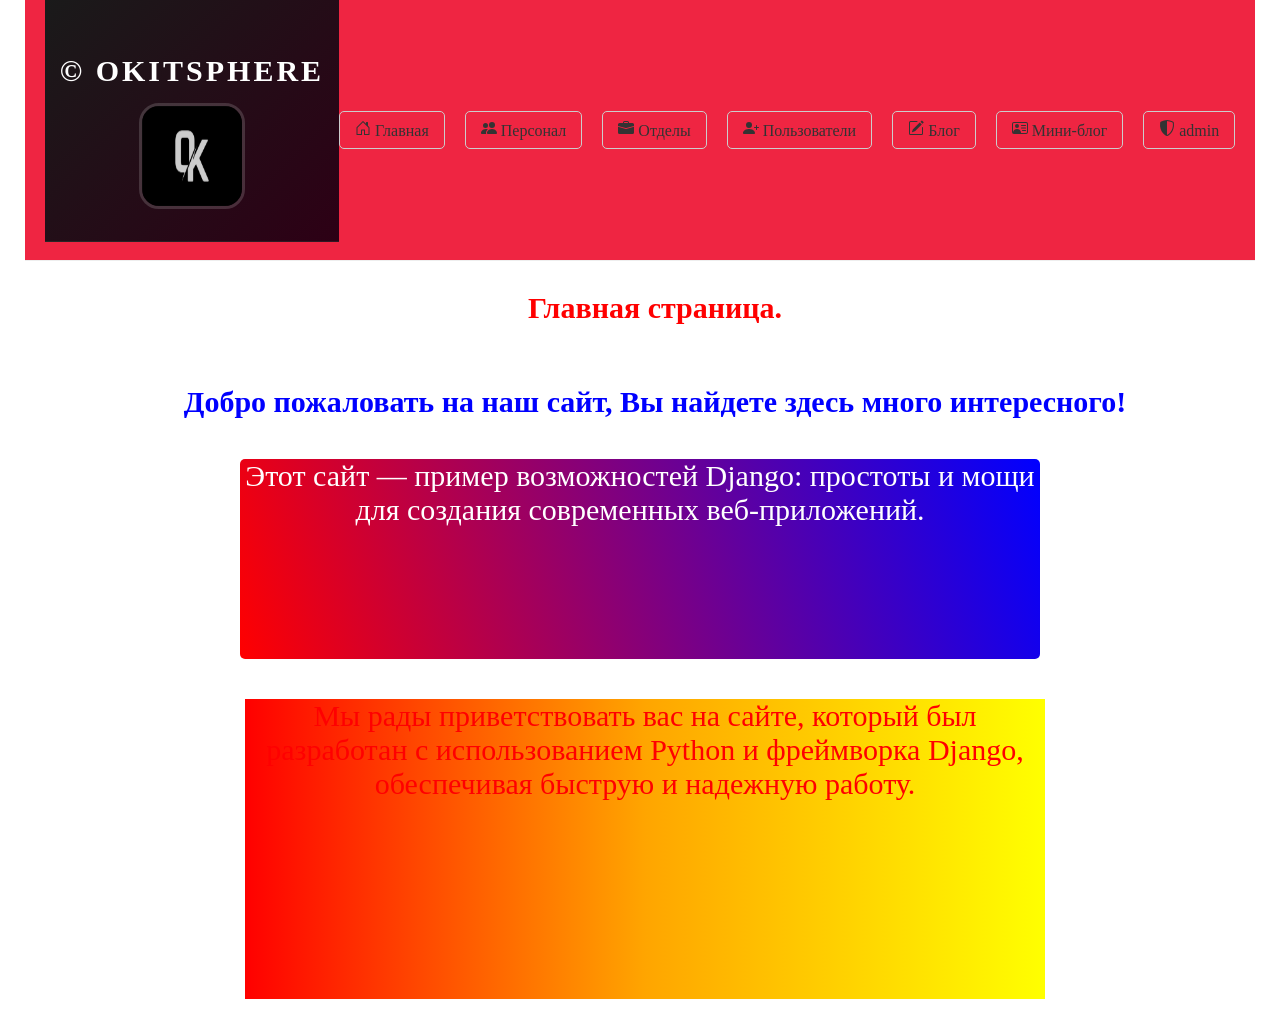
<file: hall.html>
<!DOCTYPE html>
<html lang="ru">

<head>
<meta charset="utf-8">
<meta http-equiv="X-UA-Compatible" content="IE=edge">
<meta name="viewport" content="width=device-width,initial-scale=1">
<meta name="description" content="This is the basic HTML-5 template needed to start a webpage from scratch. The meta description tag describes what the page is about. Should be over 50 characters and less than around 160 characters. Search engines sometimes this is used to provide a preview snippet.">
<meta name="keywords" content="basic, html, template">
<title>Мой проект на Django. Главная страница</title>
<!-- CSS file to load -->
<link rel="stylesheet" href="">

<!-- CSS styles -->
<style>

    body {
        margin: 0;
        padding: 0;
        display: flex;
        flex-direction: column;
        align-items: center;
        justify-content: center;
        text-align: center;
        min-height: 100vh;
        color: red;
    }

    .header {
        background-color: #ef2542;
        padding: 15px 20px;
        display: flex; /* Используем Flexbox для выравнивания */
        justify-content: space-between; /* Логотип слева, ссылки справа */
        align-items: center; /* Вертикальное выравнивание */
        border-bottom: 1px solid #eee;
        width: auto;
        height: 230px;
      }
    .logo img {
        height: 40px; /* Размер логотипа */
        cursor: pointer;
    }
    .nav-links {
        display: flex;
        gap: 20px; /* Расстояние между ссылками */
    }
    .nav-links a {
        text-decoration: none;
        color: #333;
        padding: 8px 15px;
        border: 1px solid #ccc;
        border-radius: 5px;
        transition: background-color 0.3s, color 0.3s;
    }
    .nav-links a:hover {
        background-color: #007bff;
        color: white;
    }
    /* Адаптивность */
    @media (max-width: 768px) {
        .header {
            flex-direction: column; /* На мобильных - столбиком */
            align-items: flex-start;
        }
        .nav-links {
            margin-top: 10px;
            padding: 10px 0 0 10px;
            flex-direction: column;
            width: 100%;
        }
        .nav-links a {
            width: 100%;
            text-align: center;
        }
    }

    div {
      font-size: 30px;
      height: auto;
      max-height: 500px;
      overflow: auto;
    }

    h1 {
        font-size: 30px;
        margin-left: 30px;
        padding: 10px;
    }

    .gradient-box {
        width: 800px;
        height: 200px;
        margin-top: 10px;
        text-align: center;
        justify-self: center;
        justify-content: center;
        align-items: center;
        border-radius: 5px;
        background: linear-gradient(var(--angle, 0deg), red, blue);
    }

    .animated-text {
        font-size: 30px;
        color: blue;
        animation: textColorChange 3s infinite alternate;
    }

    @keyframes textColorChange {
        from {
            color: blue;
        }
        to {
            color: red;
        }
    }

    .animated-background {
        width: 800px;
        height: 300px;
        margin-top: 40px;
        margin-left: 10px; 
        background: linear-gradient(to right, red, orange, yellow); /* Начальный градиент */
        animation: colorChange 4s infinite alternate; /* Анимация, выполняющаяся 4 секунды, зацикленно и в обе стороны */
    }

    @keyframes colorChange {
        from {
            background: linear-gradient(to right, red, orange, yellow);
        }
        to {
            background: linear-gradient(to right, blue, green, purple);
        }
    }

    .logo {
        text-align: center;
        padding: 25px 15px;
        margin-bottom: 20px;
        cursor: pointer;
        /* Мягкий переход для фона */
        transition: all 0.6s cubic-bezier(0.23, 1, 0.32, 1);
        border-bottom: 1px solid rgba(255, 255, 255, 0.05);
        
        /* Начальный фон: очень темный розовый оттенок */
        background: linear-gradient(135deg, #1a1a1a 0%, #2d0015 100%);
    }

    /* ЭФФЕКТ ПРИ НАВЕДЕНИИ */
    .logo:hover {
        /* Яркий акцентный фон: Градиент Розовый -> Пурпурный */
        background: linear-gradient(135deg, #ff007a 0%, #8e00ff 100%);
        box-shadow: 0 10px 30px rgba(255, 0, 122, 0.4);
        transform: translateY(-2px);
    }

    .logo p {
        margin-bottom: 15px;
        font-weight: 900;
        text-transform: uppercase;
        letter-spacing: 3px;
        color: #ffffff;
        transition: all 0.4s ease;
    }

    /* Изменение текста при наведении */
    .logo:hover p {
        color: #ccff00; /* Лимонный контраст на розовом фоне */
        text-shadow: 2px 2px 0px rgba(0, 0, 0, 0.2);
        letter-spacing: 5px; /* "Раздвигаем" буквы для пущей моды */
    }

    .logo img {
        width: 100px;
        height: 100px;
        border-radius: 20px; /* Квадрат со скруглением (стиль иконок приложений) */
        border: 3px solid rgba(255, 255, 255, 0.2);
        filter: grayscale(100%) brightness(0.8);
        transition: all 0.5s ease;
    }

    .logo:hover img {
        filter: grayscale(0%) brightness(1.1);
        border-color: #ffffff;
        transform: scale(1.05) rotate(-3deg);
        box-shadow: 0 5px 15px rgba(0, 0, 0, 0.3);
    }
</style>

  <!-- javascript file to load -->
  <script src="" defer></script>
</head>

<body>

  <header class="header">
    <div class="logo">
        <p>© OkITSphere</p>
        <img src="img\2026\logo.jpg" alt="Логотип">
    </div>

    <nav class="nav-links">

        <a href="./index.html"><svg xmlns="http://www.w3.org/2000/svg" width="16" height="16" fill="currentColor" class="bi bi-house-door" viewBox="0 0 16 16">
        <path d="M8.354 1.146a.5.5 0 0 0-.708 0l-6 6A.5.5 0 0 0 1.5 7.5v7a.5.5 0 0 0 .5.5h4.5a.5.5 0 0 0 .5-.5v-4h2v4a.5.5 0 0 0 .5.5H14a.5.5 0 0 0 .5-.5v-7a.5.5 0 0 0-.146-.354L13 5.793V2.5a.5.5 0 0 0-.5-.5h-1a.5.5 0 0 0-.5.5v1.293zM2.5 14V7.707l5.5-5.5 5.5 5.5V14H10v-4a.5.5 0 0 0-.5-.5h-3a.5.5 0 0 0-.5.5v4z"/>
        </svg>
            Главная</a>

        <a href="#" onclick="alert('Это не настоящая страница\nЭто дубликат для демонстрации');"><svg xmlns="http://www.w3.org/2000/svg" width="16" height="16" fill="currentColor" class="bi bi-people-fill" viewBox="0 0 16 16">
        <path d="M7 14s-1 0-1-1 1-4 5-4 5 3 5 4-1 1-1 1zm4-6a3 3 0 1 0 0-6 3 3 0 0 0 0 6m-5.784 6A2.24 2.24 0 0 1 5 13c0-1.355.68-2.75 1.936-3.72A6.3 6.3 0 0 0 5 9c-4 0-5 3-5 4s1 1 1 1zM4.5 8a2.5 2.5 0 1 0 0-5 2.5 2.5 0 0 0 0 5"/>
        </svg>
            Персонал</a> <!-- Второе "окошко-ссылка" -->

        <a href="#"><svg xmlns="http://www.w3.org/2000/svg" width="16" height="16" fill="currentColor" class="bi bi-briefcase-fill" viewBox="0 0 16 16">
        <path d="M6.5 1A1.5 1.5 0 0 0 5 2.5V3H1.5A1.5 1.5 0 0 0 0 4.5v1.384l7.614 2.03a1.5 1.5 0 0 0 .772 0L16 5.884V4.5A1.5 1.5 0 0 0 14.5 3H11v-.5A1.5 1.5 0 0 0 9.5 1zm0 1h3a.5.5 0 0 1 .5.5V3H6v-.5a.5.5 0 0 1 .5-.5"/>
        <path d="M0 12.5A1.5 1.5 0 0 0 1.5 14h13a1.5 1.5 0 0 0 1.5-1.5V6.85L8.129 8.947a.5.5 0 0 1-.258 0L0 6.85z"/>
        </svg>
            Отделы</a> <!-- Третье "окошко-ссылка" -->

        <a href="#"><svg xmlns="http://www.w3.org/2000/svg" width="16" height="16" fill="currentColor" class="bi bi-person-plus-fill" viewBox="0 0 16 16">
        <path d="M1 14s-1 0-1-1 1-4 6-4 6 3 6 4-1 1-1 1zm5-6a3 3 0 1 0 0-6 3 3 0 0 0 0 6"/>
        <path fill-rule="evenodd" d="M13.5 5a.5.5 0 0 1 .5.5V7h1.5a.5.5 0 0 1 0 1H14v1.5a.5.5 0 0 1-1 0V8h-1.5a.5.5 0 0 1 0-1H13V5.5a.5.5 0 0 1 .5-.5"/>
        </svg>
            Пользователи</a>

        <a href="#"><svg xmlns="http://www.w3.org/2000/svg" width="16" height="16" fill="currentColor" class="bi bi-pencil-square" viewBox="0 0 16 16">
        <path d="M15.502 1.94a.5.5 0 0 1 0 .706L14.459 3.69l-2-2L13.502.646a.5.5 0 0 1 .707 0l1.293 1.293zm-1.75 2.456-2-2L4.939 9.21a.5.5 0 0 0-.121.196l-.805 2.414a.25.25 0 0 0 .316.316l2.414-.805a.5.5 0 0 0 .196-.12l6.813-6.814z"/>
        <path fill-rule="evenodd" d="M1 13.5A1.5 1.5 0 0 0 2.5 15h11a1.5 1.5 0 0 0 1.5-1.5v-6a.5.5 0 0 0-1 0v6a.5.5 0 0 1-.5.5h-11a.5.5 0 0 1-.5-.5v-11a.5.5 0 0 1 .5-.5H9a.5.5 0 0 0 0-1H2.5A1.5 1.5 0 0 0 1 2.5z"/>
        </svg>
            Блог</a>

        <a href="#"><svg xmlns="http://www.w3.org/2000/svg" width="16" height="16" fill="currentColor" class="bi bi-person-vcard" viewBox="0 0 16 16">
        <path d="M5 8a2 2 0 1 0 0-4 2 2 0 0 0 0 4m4-2.5a.5.5 0 0 1 .5-.5h4a.5.5 0 0 1 0 1h-4a.5.5 0 0 1-.5-.5M9 8a.5.5 0 0 1 .5-.5h4a.5.5 0 0 1 0 1h-4A.5.5 0 0 1 9 8m1 2.5a.5.5 0 0 1 .5-.5h3a.5.5 0 0 1 0 1h-3a.5.5 0 0 1-.5-.5"/>
        <path d="M2 2a2 2 0 0 0-2 2v8a2 2 0 0 0 2 2h12a2 2 0 0 0 2-2V4a2 2 0 0 0-2-2zM1 4a1 1 0 0 1 1-1h12a1 1 0 0 1 1 1v8a1 1 0 0 1-1 1H8.96q.04-.245.04-.5C9 10.567 7.21 9 5 9c-2.086 0-3.8 1.398-3.984 3.181A1 1 0 0 1 1 12z"/>
        </svg>
            Мини-блог</a>

        <a href="#"><svg xmlns="http://www.w3.org/2000/svg" width="16" height="16" fill="currentColor" class="bi bi-shield-shaded" viewBox="0 0 16 16">
        <path fill-rule="evenodd" d="M8 14.933a1 1 0 0 0 .1-.025q.114-.034.294-.118c.24-.113.547-.29.893-.533a10.7 10.7 0 0 0 2.287-2.233c1.527-1.997 2.807-5.031 2.253-9.188a.48.48 0 0 0-.328-.39c-.651-.213-1.75-.56-2.837-.855C9.552 1.29 8.531 1.067 8 1.067zM5.072.56C6.157.265 7.31 0 8 0s1.843.265 2.928.56c1.11.3 2.229.655 2.887.87a1.54 1.54 0 0 1 1.044 1.262c.596 4.477-.787 7.795-2.465 9.99a11.8 11.8 0 0 1-2.517 2.453 7 7 0 0 1-1.048.625c-.28.132-.581.24-.829.24s-.548-.108-.829-.24a7 7 0 0 1-1.048-.625 11.8 11.8 0 0 1-2.517-2.453C1.928 10.487.545 7.169 1.141 2.692A1.54 1.54 0 0 1 2.185 1.43 63 63 0 0 1 5.072.56"/>
        </svg>
            admin</a>
    </nav>
  </header>

  <h1>Главная страница.</h1>

    <h1 class="animated-text">
        Добро пожаловать на наш сайт, Вы найдете здесь много интересного!
   </h1>

  <div class="gradient-box" id="myElement" style="color: white;">
    Этот сайт — пример возможностей Django: простоты и мощи для создания 
    современных веб-приложений.
  </div>

  <div class="animated-background">
    Мы рады приветствовать вас на сайте, который был разработан с 
    использованием Python и фреймворка Django, обеспечивая быструю и 
    надежную работу.   
  </div><br>

<!-- javascript code -->
  <script>
    // javascript code here

    const element = document.getElementById('myElement');
    let angle = 0;

    function animateGradient() {
    angle = (angle + 1) % 360; // Изменяем угол на 1 градус каждый раз
    element.style.setProperty('--angle', angle + 'deg');
    requestAnimationFrame(animateGradient); // Повторяем анимацию
    }

    animateGradient();

    // Пример JS: Добавление класса при наведении на ссылку
    document.addEventListener('DOMContentLoaded', function() {
        const links = document.querySelectorAll('.nav-links a');

        links.forEach(link => {
            link.addEventListener('mouseenter', () => {
                link.classList.add('hovered');
            });
            link.addEventListener('mouseleave', () => {
                link.classList.remove('hovered');
            });
        });
    });
    // И соответствующий CSS для класса .hovered
    /*
    .nav-links a.hovered {
        background-color: #0056b3;
        color: white;
    }
    */   
  </script>
</body>
</html>
</file>
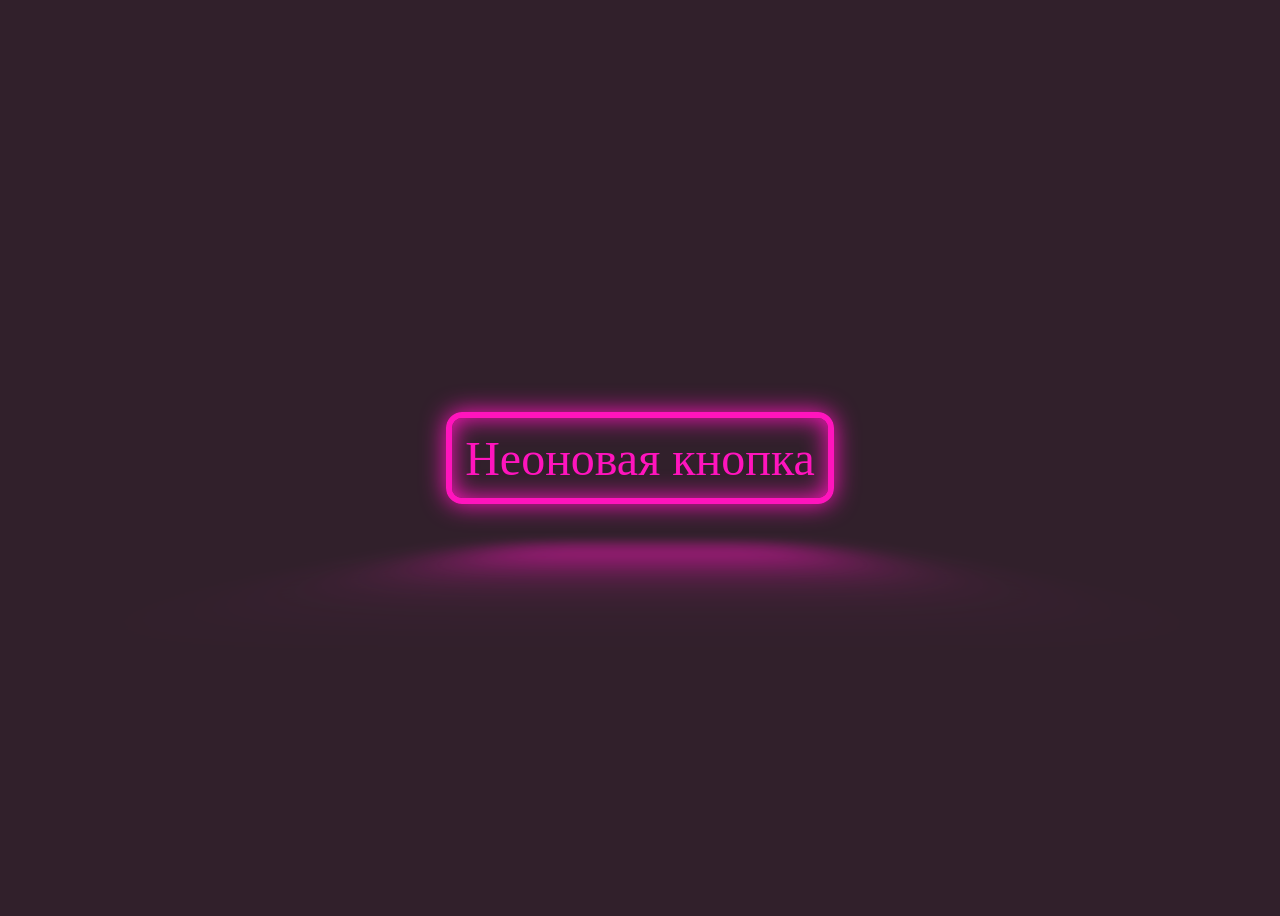
<file: neon_button.html>
<!DOCTYPE html>
<html>

    <head>
        <meta charset="utf-8">
        <meta http-equiv="X-UA-Compatible" content="IE=edge">
        <meta name="viewport" content="width=device-width,initial-scale=1">
        <meta name="description" content="This is the basic HTML-5 template needed to start a webpage from scratch. The meta description tag describes what the page is about. Should be over 50 characters and less than around 160 characters. Search engines sometimes this is used to provide a preview snippet.">
        <meta name="keywords" content="basic, html, template">
        <title>Sample</title>
        <!-- CSS file to load -->
        <link rel="stylesheet" href="">

        <!-- CSS styles -->
        <style>
            body {
              background: #31202b;
              display: flex;
              flex-direction: row;
              align-items: center;
              justify-content:center;
              height:100vh;
              font-size: 14px;
            }
            .neon {
              color: #ff14bd;
              border: .4rem solid #ff14bd;
              border-radius: 1rem;
              background: transparent;
              font-size: 3rem;
              padding: .8rem;
              font-family: 'Futura PT';
              position: relative;
              cursor: pointer;
              box-shadow: inset 0 0 0.5em 0 #ff14bd, 0 0 0.5em 0 #ff14bd;
            }

            .neon:before {
              content: '';
              position: absolute;
              background: #ff14bd;
              box-sizing: border-box;
              width: 100%;
              height: 100%;
              transform: perspective(1em) rotateX(40deg) scale(1, 0.3);
              filter: blur(1em);
              bottom: -2em;
              opacity: 0.7;
            }

            .neon:hover {
              background: #ff14bd;
              color: #fff;
              box-shadow: 0 0 2em 0.5em #ff14bd;
            }

            .neon:hover:before {
              opacity: 1;
            }

        </style>
    </head>

    <body>

        <button id="btn" class="neon">Неоновая кнопка</button>

        <!-- javascript file to load -->
        <script src=""></script>

        <!-- javascript code -->
        <script>
            document.getElementById('btn').addEventListener('click', function() {
                alert('Неоновая кнопка!');
              });
        </script>
    </body>
</html>
</file>
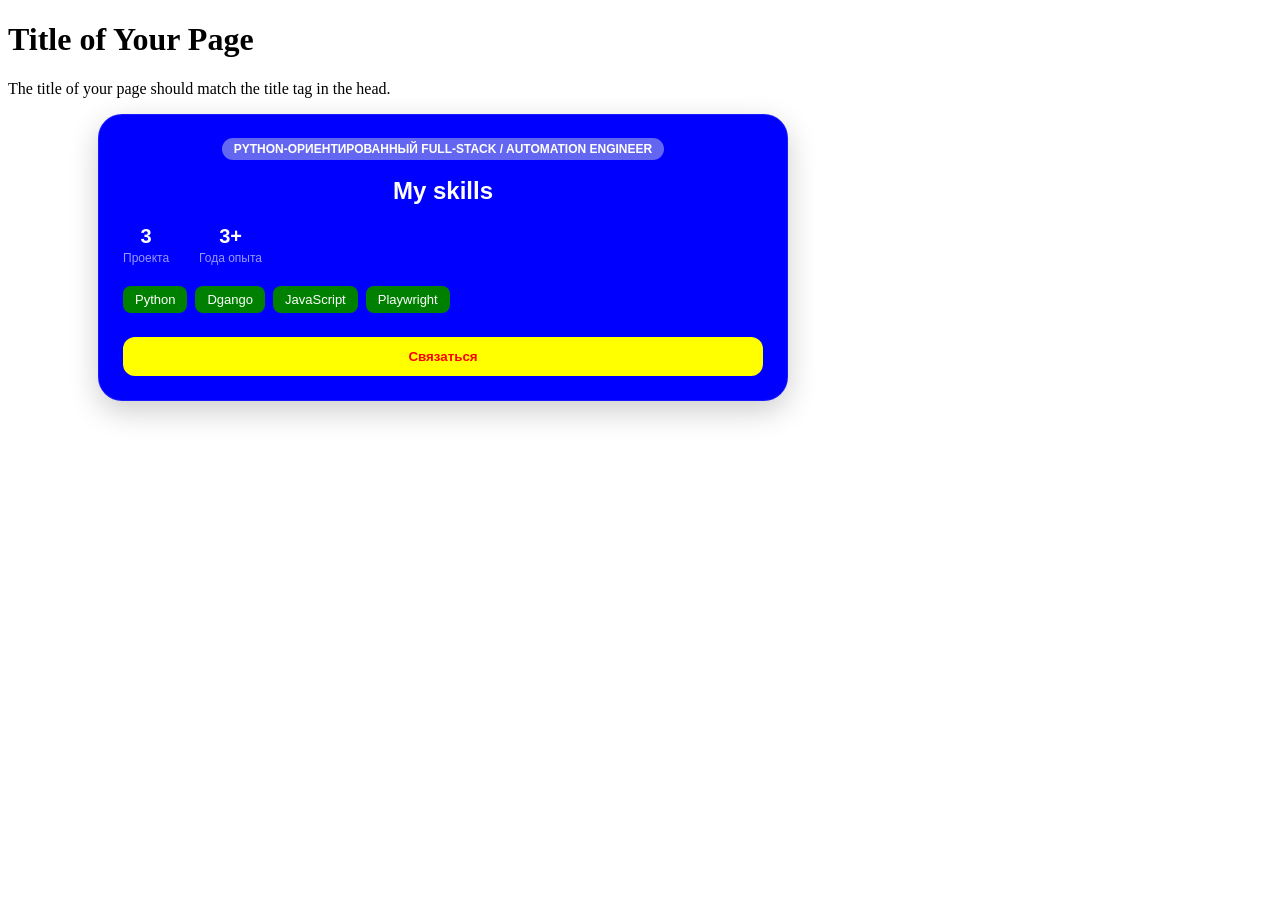
<file: vidget_two.html>
<!DOCTYPE html>
<html>

<head>
    <meta charset="utf-8">
    <meta http-equiv="X-UA-Compatible" content="IE=edge">
    <meta name="viewport" content="width=device-width,initial-scale=1">
    <meta name="description" content="This is the basic HTML-5 template needed to start a webpage from scratch. The meta description tag describes what the page is about. Should be over 50 characters and less than around 160 characters. Search engines sometimes this is used to provide a preview snippet.">
    <meta name="keywords" content="basic, html, template">
    <title>Vidget</title>
    <!-- CSS file to load -->
    <link rel="stylesheet" href="css/vidget.css">
</head>

<body>
    <h1>Title of Your Page</h1>
    
    <p>The title of your page should match the title tag in the head.</p>
    
    <div class="dev-card">
    <div class="card-header">
        <span class="badge">Python-ориентированный Full-stack / Automation Engineer</span>
        <h2>My skills</h2>
    </div>
    
    <div class="stats">
        <div class="stat-item">
            <span class="value">3</span>
            <span class="label">Проекта</span>
        </div>
        <div class="stat-item">
            <span class="value" id="exp-years">3+</span>
            <span class="label">Года опыта</span>
        </div>
    </div>

    <div class="skills">
        <span class="skill-tag">Python</span>
        <span class="skill-tag">Dgango</span>
        <span class="skill-tag">JavaScript</span>
        <span class="skill-tag">Playwright</span>
    </div>

    <button id="neon" class="contact-btn">Связаться</button>
</div>
    
    <!-- javascript file to load -->
    <script src="#"></script>
    
    <!-- javascript code -->
    <script>
        document.getElementById('neon').addEventListener('click', function() {
            alert('Тяночка просит 100 руб!');
          });
    </script>
</body>
</html>
</file>
<file: css/vidget.css>
:root {
        --primary: #6366f1;
        --bg-glow: rgba(99, 102, 241, 0.15);
    }

.dev-card {
        width: 640px;
        margin-left: 90px;
        padding: 24px;
        background: blue;
        backdrop-filter: blur(12px);
        border: 1px solid rgba(255, 255, 255, 0.1);
        border-radius: 24px;
        color: white;
        font-family: 'Inter', sans-serif;
        transition: all 0.3s ease;
        box-shadow: 0 10px 30px rgba(0,0,0,0.2);
        text-align: center;
    }

.dev-card:hover {
        transform: translateY(-5px);
        background: yellowgreen;
        color: red;
        border-color: var(--primary);
        box-shadow: 0 15px 40px var(--bg-glow);
    }

.badge {
        background: var(--primary);
        padding: 4px 12px;
        border-radius: 12px;
        font-size: 12px;
        font-weight: 600;
        text-transform: uppercase;
    }

.stats {
        display: flex;
        gap: 30px;
        margin: 20px 0;
    }

.value {
        display: block;
        font-size: 20px;
        font-weight: 700;
    }

.label {
        font-size: 12px;
        opacity: 0.6;
    }

.skills {
        display: flex;
        flex-wrap: wrap;
        gap: 8px;
        margin-bottom: 24px;
    }

.skill-tag {
        background: green;
        padding: 6px 12px;
        border-radius: 8px;
        font-size: 13px;
    }

.contact-btn {
        width: 100%;
        padding: 12px;
        border: none;
        border-radius: 12px;
        background: yellow;
        color: red;
        font-weight: 600;
        cursor: pointer;
        transition: opacity 0.2s;
    }

.contact-btn:hover {
        opacity: 0.9;
    }

.card-header {
        text-align: center;
    }
</file>
